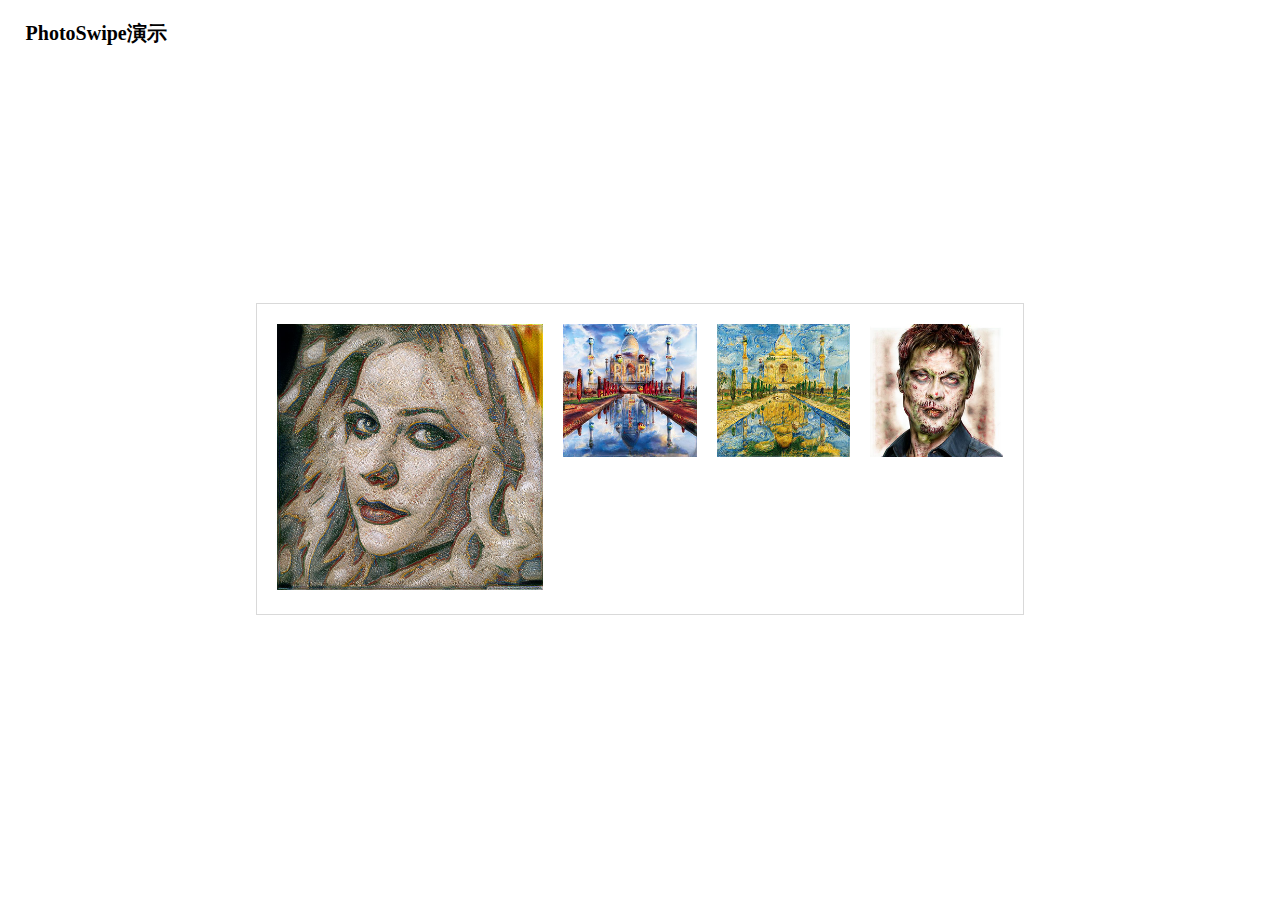
<file: test.html>
<!doctype html>
<html>
	<head>
		<meta charset="UTF-8">
		<meta name="viewport" content="width=device-width, initial-scale=1, maximum-scale=1,user-scalable=0">
		<title>PhotoSwipe演示</title>
		<!-- Core CSS file -->
		<style>
			*{padding: 0;margin: 0;list-style: none;}
			h1{padding: 20px 2%;font-size: 20px;padding-bottom: 0}
			.lightgallery{border:1px solid #d9d9d9;padding: 20px 10px;margin: 20%;display: flex;justify-content: space-between;}
			.lightgallery figure{ margin: 0 10px;}
			.lightgallery figure img{max-width: 100%; }
		</style>
		<link rel="stylesheet" href="static/css/photoswipe.css">
		<link rel="stylesheet" href="static/default-skin/default-skin.css">
		<script src="http://apps.bdimg.com/libs/jquery/1.10.1/jquery.min.js"></script>
		
		
	</head>
	<body>
		<h1>PhotoSwipe演示</h1>
		<div class="lightgallery" data-pswp-uid="1" id="PhotoSwipe-demo">
			<figure>
				<div>
					<a href="static\images\Mosaic.jpg" data-size="1024x1024"><img src="static\images\Mosaic.jpg"></a>
				</div>
			</figure>
			<figure>
				<div>
					<a href="static\images\Pixar_taj_mahal.jpg" data-size="512x512"><img src="static\images\Pixar_taj_mahal.jpg"></a>
				</div>
			</figure>
			<figure>
				<div>
					<a href="static\images\Van Gogh_taj_mahal.jpg" data-size="512x512"><img src="static\images\Van Gogh_taj_mahal.jpg"></a>
				</div>
			</figure>
			<figure>
				<div>
					<a href="static\images\Zombie.jpg" data-size="512x512"><img src="static\images\Zombie.jpg"></a>
				</div>
			</figure>
		</div>


		<!-- 启动代码 -->
		<script src="static/js/Photoswipe-html.js"></script>
		<script src="static/js/photoswipe.min.js"></script>
		<script src="static/js/photoswipe-ui-default.min.js"></script>
		<script src="static/js/Photoswipe-demo.js"></script>
		<script>
			// 调用图片画廊		
			initPhotoSwipeFromDOM('#PhotoSwipe-demo');		
		</script>
	</body>
</html>
</file>
<file: static/css/photoswipe.css>
/**
 * Core PhotoSwipe CSS file, http://photoswipe.com
 * @author Dmitry Semenov
 */
.pswp {
  display: none;
  position: absolute;
  width: 100%;
  height: 100%;
  left: 0;
  top: 0;
  overflow: hidden;
  -ms-touch-action: none;
  touch-action: none;
  z-index: 1500;
  -webkit-text-size-adjust: 100%;
  -webkit-backface-visibility: hidden;
  outline: none; }
  .pswp * {
    -webkit-box-sizing: border-box;
            box-sizing: border-box; }
  .pswp img {
    max-width: none; }

.pswp--animate_opacity {
  opacity: 0;
  will-change: opacity;
  -webkit-transition: opacity 333ms cubic-bezier(0.4, 0, 0.22, 1);
          transition: opacity 333ms cubic-bezier(0.4, 0, 0.22, 1); }

.pswp--open {
  display: block; }

.pswp--zoom-allowed .pswp__img {
  /* autoprefixer: off */
  cursor: -webkit-zoom-in;
  cursor: -moz-zoom-in;
  cursor: zoom-in; }

.pswp--zoomed-in .pswp__img {
  /* autoprefixer: off */
  cursor: -webkit-grab;
  cursor: -moz-grab;
  cursor: grab; }

.pswp--dragging .pswp__img {
  /* autoprefixer: off */
  cursor: -webkit-grabbing;
  cursor: -moz-grabbing;
  cursor: grabbing; }

.pswp__bg {
  position: absolute;
  left: 0;
  top: 0;
  width: 100%;
  height: 100%;
  background: black;
  opacity: 0;
  -webkit-backface-visibility: hidden;
  will-change: opacity; }

.pswp__scroll-wrap {
  position: absolute;
  left: 0;
  top: 0;
  width: 100%;
  height: 100%;
  -webkit-backface-visibility: hidden;
  will-change: transform; }

.pswp__container, .pswp__zoom-wrap {
  -ms-touch-action: none;
  touch-action: none;
  position: absolute;
  left: 0;
  right: 0;
  top: 0;
  bottom: 0; }

.pswp__container, .pswp__img {
  -webkit-user-select: none;
  -moz-user-select: none;
  -ms-user-select: none;
  user-select: none;
  -webkit-tap-highlight-color: rgba(0, 0, 0, 0);
  -webkit-touch-callout: none; }

.pswp__zoom-wrap {
  position: absolute;
  width: 100%;
  -webkit-transform-origin: left top;
  -ms-transform-origin: left top;
  transform-origin: left top;
  -webkit-transition: -webkit-transform 333ms cubic-bezier(0.4, 0, 0.22, 1);
          transition: transform 333ms cubic-bezier(0.4, 0, 0.22, 1); }

.pswp__bg {
  will-change: opacity;
  -webkit-transition: opacity 333ms cubic-bezier(0.4, 0, 0.22, 1);
          transition: opacity 333ms cubic-bezier(0.4, 0, 0.22, 1); }

.pswp--animated-in .pswp__bg, .pswp--animated-in .pswp__zoom-wrap {
  -webkit-transition: none;
  transition: none; }

.pswp__container, .pswp__zoom-wrap {
  -webkit-backface-visibility: hidden;
  will-change: transform; }

.pswp__item {
  position: absolute;
  left: 0;
  right: 0;
  top: 0;
  bottom: 0;
  overflow: hidden; }

.pswp__img {
  position: absolute;
  width: auto;
  height: auto;
  -webkit-transition: opacity 0.15s;
          transition: opacity 0.15s; }

.pswp__img--placeholder {
  -webkit-backface-visibility: hidden; }

.pswp__img--placeholder--blank {
  background: #222222; }

.pswp--ie .pswp__img {
  width: 100%;
  height: 100%;
  left: 0;
  top: 0; }
</file>
<file: static/default-skin/default-skin.css>
/**
 * Default PhotoSwipe UI CSS file, http://photoswipe.com
 * @author Dmitry Semenov
 */
.pswp__ui {
  -webkit-font-smoothing: auto;
  visibility: visible;
  opacity: 1;
  z-index: 1550; }

.pswp__top-bar {
  position: absolute;
  left: 0;
  top: 0;
  height: 44px;
  width: 100%; }

/**
 * Loading indicator, aka preloader.
 * You can play with preloader is here: http://codepen.io/dimsemenov/pen/yyBWoR
 */
.pswp__preloader {
  width: 44px;
  height: 44px;
  position: absolute;
  top: 0;
  left: 50%;
  margin-left: -22px;
  opacity: 0;
  position: relative;
  -webkit-transition: opacity 0.25s ease-out;
          transition: opacity 0.25s ease-out;
  will-change: opacity; }

.pswp__preloader__icn {
  width: 20px;
  height: 20px;
  margin: 12px; }

.pswp__preloader--active {
  opacity: 1; }
  .pswp__preloader--active .pswp__preloader__icn {
    background: url(preloader.gif) 0 0 no-repeat; }

.pswp--css_animation .pswp__preloader--active {
  opacity: 1; }
  .pswp--css_animation .pswp__preloader--active .pswp__preloader__icn {
    -webkit-animation: clockwise 500ms linear infinite;
            animation: clockwise 500ms linear infinite; }
  .pswp--css_animation .pswp__preloader--active .pswp__preloader__donut {
    -webkit-animation: donut-rotate 1000ms cubic-bezier(0.4, 0, 0.22, 1) infinite;
            animation: donut-rotate 1000ms cubic-bezier(0.4, 0, 0.22, 1) infinite; }
.pswp--css_animation .pswp__preloader__icn {
  background: none;
  opacity: 0.75;
  width: 14px;
  height: 14px;
  position: absolute;
  left: 15px;
  top: 15px;
  margin: 0; }
.pswp--css_animation .pswp__preloader__cut {
  position: relative;
  width: 7px;
  height: 14px;
  overflow: hidden; }
.pswp--css_animation .pswp__preloader__donut {
  -webkit-box-sizing: border-box;
          box-sizing: border-box;
  width: 14px;
  height: 14px;
  border: 2px solid white;
  border-radius: 50%;
  border-left-color: transparent;
  border-bottom-color: transparent;
  position: absolute;
  top: 0;
  left: 0;
  background: none;
  margin: 0; }

@-webkit-keyframes clockwise {
  0% {
    -webkit-transform: rotate(0deg);
            transform: rotate(0deg); }

  100% {
    -webkit-transform: rotate(360deg);
            transform: rotate(360deg); } }

@keyframes clockwise {
  0% {
    -webkit-transform: rotate(0deg);
            transform: rotate(0deg); }

  100% {
    -webkit-transform: rotate(360deg);
            transform: rotate(360deg); } }

@-webkit-keyframes donut-rotate {
  0% {
    -webkit-transform: rotate(0);
            transform: rotate(0); }

  50% {
    -webkit-transform: rotate(-140deg);
            transform: rotate(-140deg); }

  100% {
    -webkit-transform: rotate(0);
            transform: rotate(0); } }

@keyframes donut-rotate {
  0% {
    -webkit-transform: rotate(0);
            transform: rotate(0); }

  50% {
    -webkit-transform: rotate(-140deg);
            transform: rotate(-140deg); }

  100% {
    -webkit-transform: rotate(0);
            transform: rotate(0); } }

.pswp__error-msg {
  position: absolute;
  left: 0;
  top: 50%;
  width: 100%;
  text-align: center;
  color: white;
  font-size: 14px;
  line-height: 16px;
  margin-top: -8px;
  color: white;
  opacity: 0.7; }

.pswp__error-msg a {
  color: white;
  text-decoration: underline; }

.pswp__button {
  width: 44px;
  height: 44px;
  position: relative;
  background: none;
  cursor: pointer;
  overflow: visible;
  border: 0;
  -webkit-appearance: none;
  display: block;
  outline: none;
  padding: 0;
  margin: 0;
  float: right;
  opacity: 0.75;
  -webkit-transition: opacity 0.25s;
          transition: opacity 0.25s;
  -webkit-box-shadow: none;
          box-shadow: none; }
  .pswp__button:focus, .pswp__button:hover {
    opacity: 1; }
  .pswp__button:active {
    opacity: 0.9; }
  .pswp__button::-moz-focus-inner {
    padding: 0;
    border: 0; }

.pswp--animated-in .pswp__button {
  -webkit-transition: opacity 0.25s;
          transition: opacity 0.25s; }

.pswp__ui--over-close .pswp__button--close {
  opacity: 1; }

.pswp__button, .pswp__button--arrow--left:before, .pswp__button--arrow--right:before {
  background: url(default-skin.png) 0 0 no-repeat;
  background-size: 264px 88px;
  width: 44px;
  height: 44px; }

@media (-webkit-min-device-pixel-ratio: 1.1), (min-resolution: 105dpi), (min-resolution: 1.1dppx) {
  .pswp--svg .pswp__button, .pswp--svg .pswp__button--arrow--left:before, .pswp--svg .pswp__button--arrow--right:before {
    background-image: url(default-skin.svg); }
  .pswp--svg .pswp__button--arrow--left, .pswp--svg .pswp__button--arrow--right {
    background: none; } }

.pswp__counter, .pswp__share-modal {
  -webkit-user-select: none;
  -moz-user-select: none;
  -ms-user-select: none;
      user-select: none; }

.pswp__share-modal {
  display: block;
  background: rgba(0, 0, 0, 0.5);
  width: 100%;
  height: 100%;
  top: 0;
  left: 0;
  padding: 10px;
  position: absolute;
  z-index: 1600;
  opacity: 0;
  -webkit-transition: opacity 0.25s ease-out;
          transition: opacity 0.25s ease-out;
  will-change: opacity;
  -webkit-backface-visibility: hidden; }

.pswp__share-modal--hidden {
  display: none; }

.pswp__share-tooltip {
  z-index: 1620;
  position: absolute;
  background: white;
  top: 56px;
  border-radius: 2px;
  display: block;
  width: auto;
  right: 44px;
  -webkit-box-shadow: 0 2px 5px rgba(0, 0, 0, 0.25);
          box-shadow: 0 2px 5px rgba(0, 0, 0, 0.25);
  -webkit-transform: translateY(6px);
      -ms-transform: translateY(6px);
          transform: translateY(6px);
  -webkit-transition: -webkit-transform 0.25s;
          transition: transform 0.25s;
  will-change: transform;
  -webkit-backface-visibility: hidden; }
  .pswp__share-tooltip a {
    display: block;
    padding: 8px 12px;
    color: black;
    text-decoration: none;
    font-size: 14px;
    line-height: 18px; }
    .pswp__share-tooltip a:hover {
      text-decoration: none;
      color: black; }
      .pswp__share-tooltip a:hover:first-child {
        border-radius: 2px 2px 0 0; }
      .pswp__share-tooltip a:hover:last-child {
        border-radius: 0 0 2px 2px; }

.pswp__share-modal--fade-in {
  opacity: 1; }
  .pswp__share-modal--fade-in .pswp__share-tooltip {
    -webkit-transform: translateY(0);
        -ms-transform: translateY(0);
            transform: translateY(0); }

.pswp--touch .pswp__share-tooltip a {
  padding: 16px 12px; }

a.pswp__share--facebook:before {
  content: '';
  display: block;
  width: 0;
  height: 0;
  position: absolute;
  top: -12px;
  right: 15px;
  border: 6px solid rgba(0, 0, 0, 0);
  border-bottom-color: white;
  -webkit-pointer-events: none;
  -moz-pointer-events: none;
  pointer-events: none; }
a.pswp__share--facebook:hover {
  background: #3e5c9a;
  color: white; }
  a.pswp__share--facebook:hover:before {
    border-bottom-color: #3e5c9a; }

a.pswp__share--twitter:hover {
  background: #55acee;
  color: white; }

a.pswp__share--pinterest:hover {
  background: #cccccc;
  color: #ce272d; }

a.pswp__share--download:hover {
  background: #dddddd; }

.pswp__button--close {
  background-position: 0 -44px; }

.pswp__button--share {
  background-position: -44px -44px; }

.pswp__button--fs {
  display: none; }

.pswp--supports-fs .pswp__button--fs {
  display: block; }

.pswp--fs .pswp__button--fs {
  background-position: -44px 0; }

.pswp__button--zoom {
  display: none;
  background-position: -88px 0; }

.pswp--zoom-allowed .pswp__button--zoom {
  display: block; }

.pswp--zoomed-in .pswp__button--zoom {
  background-position: -132px 0; }

.pswp__button--arrow--left, .pswp__button--arrow--right {
  background: none;
  top: 50%;
  margin-top: -50px;
  width: 70px;
  height: 100px;
  position: absolute; }

.pswp__top-bar, .pswp__button--arrow--left, .pswp__button--arrow--right {
  -webkit-backface-visibility: hidden;
  will-change: opacity; }

.pswp--touch .pswp__button--arrow--left, .pswp--touch .pswp__button--arrow--right {
  visibility: hidden; }

.pswp__button--arrow--left {
  left: 0; }

.pswp__button--arrow--right {
  right: 0; }

.pswp__button--arrow--left:before, .pswp__button--arrow--right:before {
  content: '';
  top: 35px;
  background-color: rgba(0, 0, 0, 0.3);
  height: 30px;
  width: 32px;
  position: absolute; }

.pswp__button--arrow--left:before {
  left: 6px;
  background-position: -138px -44px; }

.pswp__button--arrow--right:before {
  right: 6px;
  background-position: -94px -44px; }

.pswp__counter {
  position: absolute;
  left: 0;
  top: 0;
  height: 44px;
  font-size: 13px;
  line-height: 44px;
  color: white;
  opacity: 0.75;
  padding: 0 10px; }

@media screen and (max-width: 1024px) {
  .pswp_scroll-wrap {
    top: 0;
    bottom: 0; }
  .pswp__caption {
    margin-top: 0; }
  .pswp__preloader {
    position: relative;
    left: auto;
    top: auto;
    margin: 0;
    float: right; } }

.pswp__caption {
  position: absolute;
  left: 0;
  bottom: 0;
  color: white;
  width: 100%;
  min-height: 44px; }
  .pswp__caption small {
    font-size: 11px;
    color: #bbbbbb; }

.pswp__caption__center {
  text-align: left;
  max-width: 420px;
  margin: 0 auto;
  color: white;
  font-size: 13px;
  padding: 10px;
  line-height: 20px;
  color: #cccccc; }

.pswp__caption--empty {
  display: none; }

.pswp__caption--fake {
  visibility: hidden; }

.pswp__caption, .pswp__top-bar, .pswp--has_mouse .pswp__button--arrow--left, .pswp--has_mouse .pswp__button--arrow--right {
  will-change: opacity;
  -webkit-transition: opacity 333ms cubic-bezier(0.4, 0, 0.22, 1);
          transition: opacity 333ms cubic-bezier(0.4, 0, 0.22, 1); }

.pswp--has_mouse .pswp__button--arrow--left, .pswp--has_mouse .pswp__button--arrow--right {
  visibility: visible; }

.pswp__top-bar, .pswp__caption {
  background-color: rgba(0, 0, 0, 0.5); }

.pswp__ui--fit .pswp__top-bar, .pswp__ui--fit .pswp__caption {
  background-color: rgba(0, 0, 0, 0.3); }

.pswp__ui--hidden .pswp__top-bar, .pswp__ui--hidden .pswp__caption, .pswp__ui--hidden .pswp__button--arrow--left, .pswp__ui--hidden .pswp__button--arrow--right {
  opacity: 0; }

.pswp__ui--idle .pswp__top-bar {
  opacity: 0; }
.pswp__ui--idle .pswp__button--arrow--left, .pswp__ui--idle .pswp__button--arrow--right {
  opacity: 0; }

.pswp__ui--hidden .pswp__top-bar, .pswp__ui--hidden .pswp__caption, .pswp__ui--hidden .pswp__bg, .pswp__ui--hidden .pswp__button--arrow--left, .pswp__ui--hidden .pswp__button--arrow--right {
  opacity: 0.001; }

.pswp__element--disabled {
  display: none !important; }

.pswp--minimal--dark .pswp__top-bar {
  background: none; }
.pswp--minimal--dark .pswp__button--arrow--left, .pswp--minimal--dark .pswp__button--arrow--right {
  background: none; }
</file>
